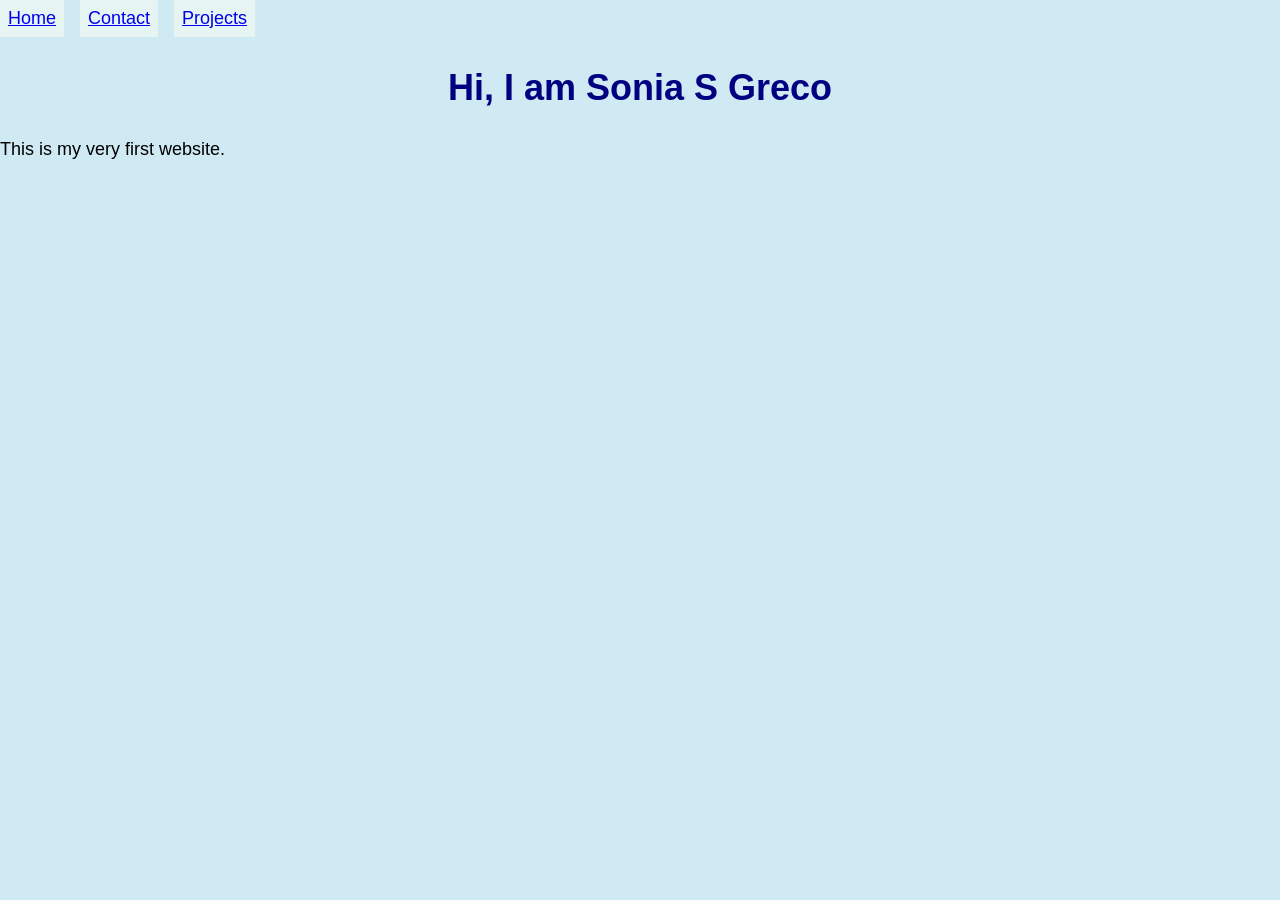
<file: index.html>
<!DOCTYPE html>
<html lang="en">
<head>
    <title>My First Website</title>
    </head>
   <section class="about">
    <meta charset="UTF-8">
    <meta name="viewport" content="width=device-width, initial-scale=1.0">
    <link rel="stylesheet" href="style.css">
<body>
  <header>
  </header>
    <nav>
        <div id="hero">
        <a href="index.html">Home</a></div>
<div id="hero">
        <a href="about.html">Contact</a></div>
<div id="hero">
        <a href="projects.html">Projects</a></div>
    </nav>
    <h1>Hi, I am Sonia S Greco</h1>
    <p>This is my very first website.</p>
</body>
</html>
</file>
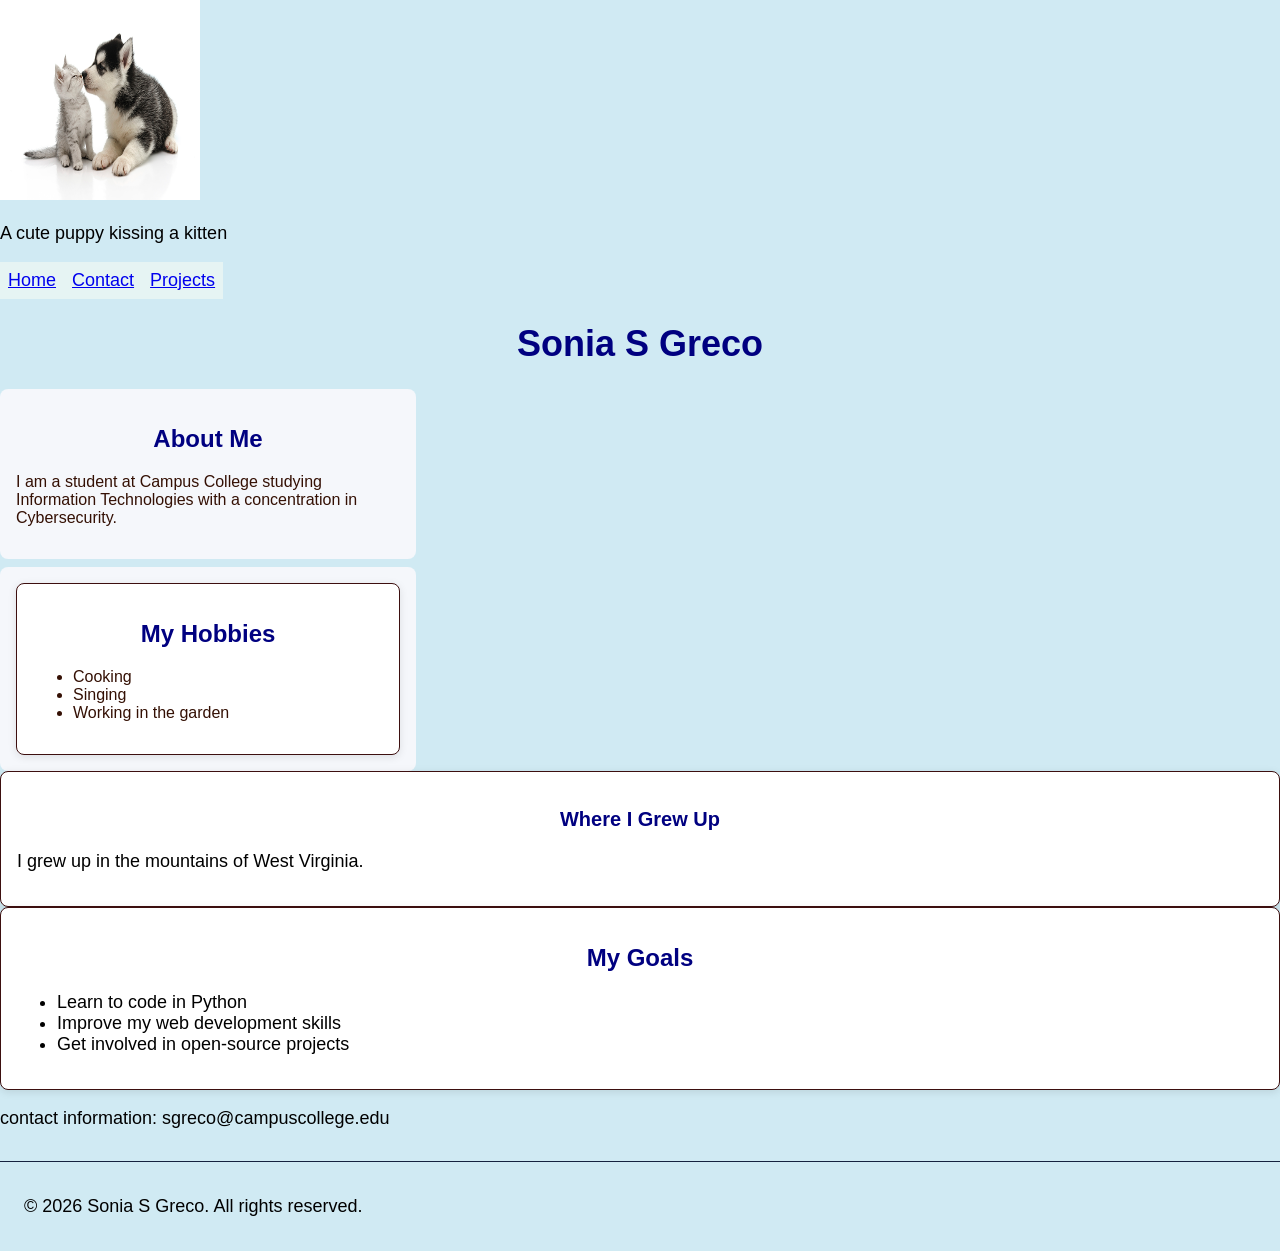
<file: about.html>
<!DOCTYPE html>
<html lang="en">
  <head>
    <title>About Sonia S Greco</title>
   <section class="about">
    <meta charset="UTF-8">
    <meta name="viewport" content="width=device-width, initial-scale=1.0">
    <link rel="stylesheet" href="style.css">
   </head>
   </section> 
  <body>
    <img src="image.jpg.png" alt="A cute puppy kissing a kitten." width="200" height="200">
  <p>A cute puppy kissing a kitten</p>
  <header>
    <nav>
        <div id="hero">
        <a href="index.html">Home</a>
        <a href="about.html">Contact</a>
        <a href="projects.html">Projects</a></div>
    </nav>
  </header>
<main>
<h1>Sonia S Greco</h1>
<section class="note">
  <h2>About Me</h2>
  <p>I am a student at Campus College studying Information Technologies with a concentration in Cybersecurity.</p>
</section>
<section class="note">
  <div class="card">
  <h2>My Hobbies</h2>
  <p>
  <ul>
    <li>Cooking</li>
    <li>Singing</li>
    <li>Working in the garden</li>
  </ul></p>
</section>

<section class="card">
  <h3>Where I Grew Up</h3>
  <p>I grew up in the mountains of West Virginia.</p>
</section>

<section class="card">
  <h2>My Goals</h2>
  <ul>
    <li>Learn to code in Python</li>
    <li>Improve my web development skills</li>
    <li>Get involved in open-source projects</li>
  </ul>
</section>

  <p> contact information: sgreco@campuscollege.edu</p>
</section>
</main>
<footer>
    <p>&copy; 2026 Sonia S Greco. All rights reserved.</p>
    </footer>
</body>
</html>
</file>
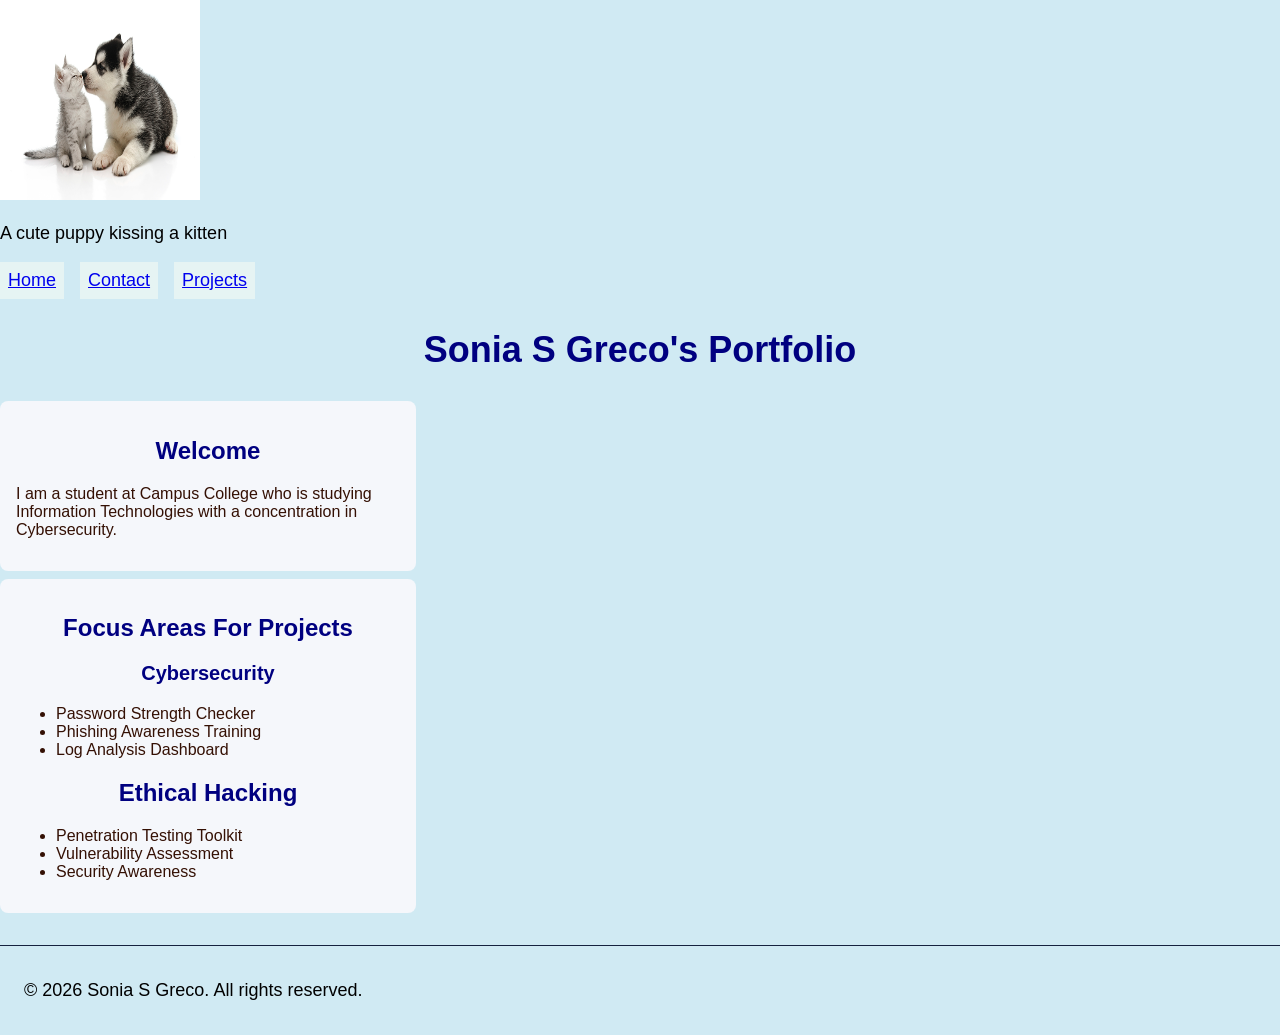
<file: projects.html>
<!DOCTYPE html>
<html lang="en">
  <head>
    <title>My Projects of Interest</title>
   <section class="about">
    <meta charset="UTF-8">
    <meta name="viewport" content="width=device-width, initial-scale=1.0">
    <link rel="stylesheet" href="style.css">
  </head>
  <img src="image.jpg.png" alt="A cute puppy kissing a kitten." width="200" height="200">
  <p>A cute puppy kissing a kitten</p>

  <body>
  <header>
   <body>
  <header>
    <nav>
        <div id="hero">
        <a href="index.html">Home</a></div>
<div id="hero">
        <a href="about.html">Contact</a></div>
<div id="hero">
        <a href="projects.html">Projects</a></div>
    </nav>
  </header>
</main>
<h1>Sonia S Greco's Portfolio</h1>
<section><div class="note">
    <h2>Welcome</h2>
    <p>I am a student at Campus College who is studying Information Technologies with a concentration in Cybersecurity.</p>
</section></div>
<section><div class="note">
    <h2>Focus Areas For Projects</h2>
    <h3>Cybersecurity</h3>
    <p><ul><li>Password Strength Checker</li><li>Phishing Awareness Training</li><li>Log Analysis Dashboard</li></ul></p>
    <h2>Ethical Hacking</h2>
    <p><ul><li>Penetration Testing Toolkit</li><li>Vulnerability Assessment</li><li>Security Awareness</li></ul></p>
</section>
</main>

<footer>
    <p>&copy; 2026 Sonia S Greco. All rights reserved.</p>
    </footer>
</body>
</html>
</file>
<file: style.css>
style p
{
  font-size: 16px;
  line-height: 1.5;
  color: navy;
}

.note
 {
  background-color: #f5f7fb;
  padding: 16px;
  border-radius: 8px;
  font-size: 16px;
  color: rgb(52, 16, 4);
  margin-top: 8px;
}
.note-container {
  display: flex;
  flex-direction: column;
  gap: 16px;
  justify-content: center; 
  align-items: center;     
  background-color: limegreen;
  padding: 8px;
  margin: 0 auto;
  border:5px solid black;
  text-align: justify;
  max-width: 800px;
  border-radius: 8px;
}
h1 {
  font-size: 36px;
  color: navy;
  text-align: center;
}
h2 {
  font-size: 24px;
  color: navy;
  text-align: center;
}
h3 {
  font-size: 20px;
  color: navy;
  text-align: center;
}
body {
  font-family: Arial, sans-serif;
  background-color: rgb(208, 234, 243);
  margin: 0;
  padding: 0;
}

footer {
  padding: 16px 24px;
  border-top: 1px solid #16233f;
  margin-top: 32px;
}

nav ul {
  display: flex;
  flex-wrap: wrap;
  gap: 24px;
  list-style: none;
  padding: 0 24px;
}

.projects {
  display: grid;
  grid-template-columns: repeat(3, 1fr);
  gap: 24px;
}
@media(min-width:768px) {
  .projects {
    grid-template-columns: repeat(2, 1fr);
  }
}
nav {
  display: flex;
  gap: 1rem;
  flex-wrap: wrap;
}

#hero {
  display: flex;
  justify-content: center;  
  gap: 16px;                  
  padding: 8px;
  background-color: #e6f4f3;  
}
@media (max-width: 320px) {
  body {
    font-size: 14px;
    padding: 5px;
  }

  #hero {
    flex-direction: column;
    gap: 10px;
  }

  .note {
    padding: 10px;
  }

  img {
    width: 150px;
    height: auto;
  }
}
@media (min-width: 768px) {
  body {
    font-size: 16px;
  }

  .projects {
    display: grid;
    grid-template-columns: 1fr 1fr;
  }
  .note-container {
    flex-direction: row;
    flex-wrap: wrap;
    justify-content: center;
  }

  .note {
    width: 45%;
  }
}
@media (min-width: 1200px) {
  body {
    font-size: 18px;
  }

  .note-container {
    max-width: 1200px;
  }

  .note {
    width: 30%;
  }
.card {
  background: #fff;
  border: 1px solid #3d0f0f;
  border-radius: 8px;
  padding: 16px;
  box-shadow: 0 2px 8px rgba(0, 0, 0, 0.1);
}
</file>
